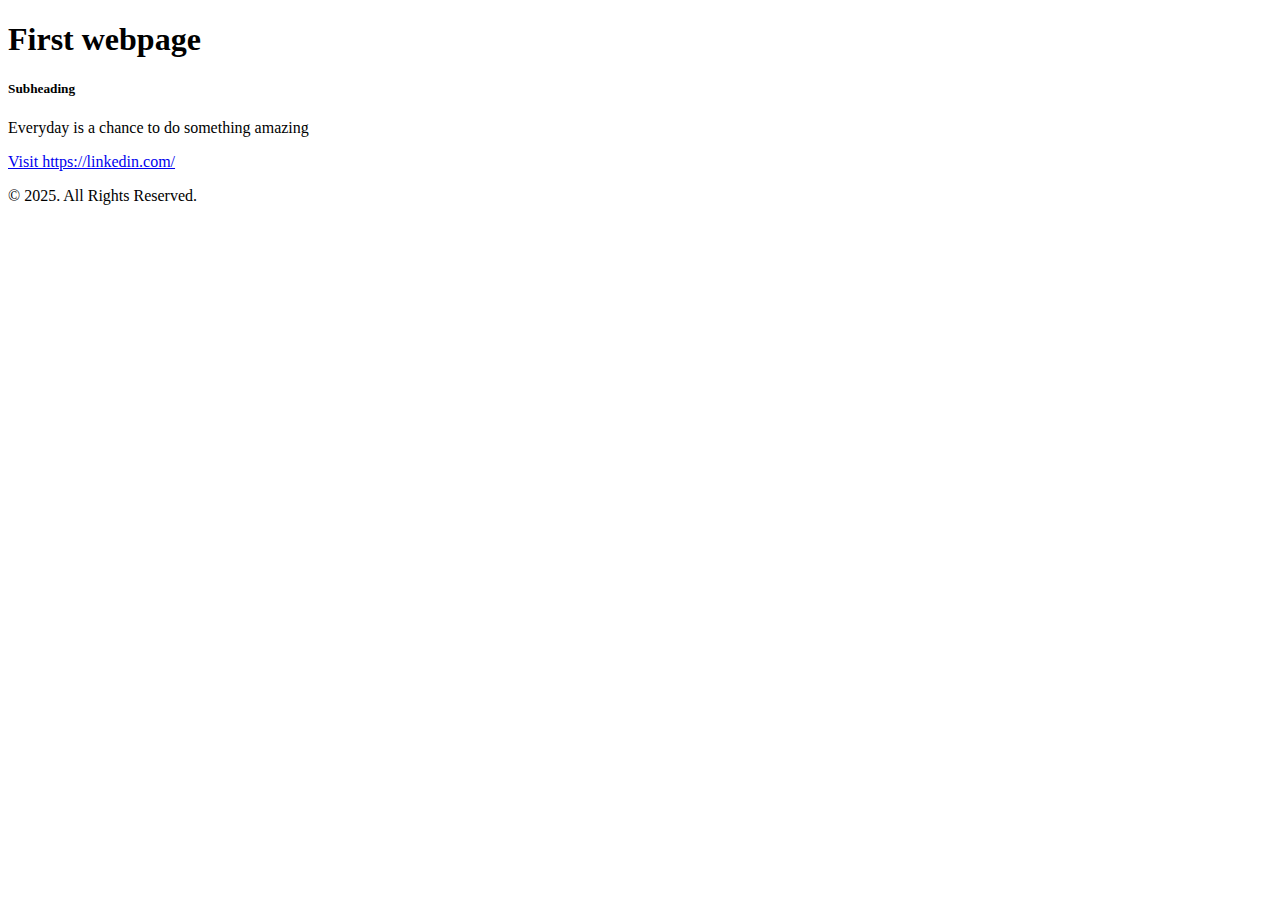
<file: index.html>
<!DOCTYPE html>
     <html>
        <head>
            <title>My webpage</title>
        </head>
        <body>
            <header>
               <h1>First webpage</h1>
               <h5>Subheading</h5>
            </header>
            <main>
               <p>Everyday is a chance to do something amazing</p>
               <a href="https://linkedin.com">Visit https://linkedin.com/</a>
            </main>   
            <footer>
                <p>&copy; 2025. All Rights Reserved.</p>
            </footer>    
        </body>
     </html>
</file>
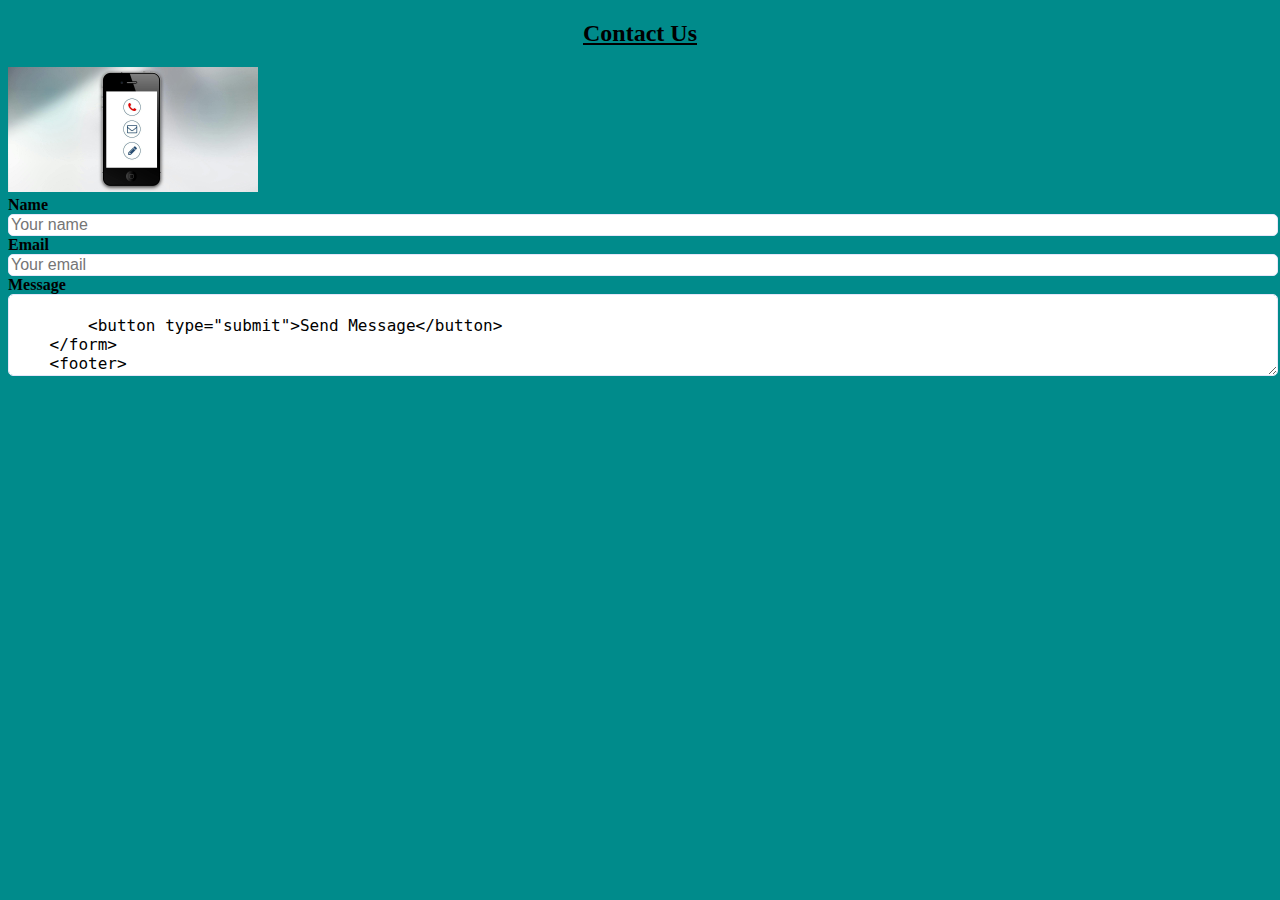
<file: WEEK 3/contact.html>
<!DOCTYPE html>
<html lang="en">

<head>
    <meta charset="UTF-8">
    <meta name="viewport" content="width=device-width, initial-scale=1.0">
    <title>Contact us</title>
    <!--3. external css-we use the link tag to link 
    a file to an external css. we use relationship & href tag-->
    <link rel="stylesheet" href="CSS/style.css">
</head>
<body>
    <h2 id="heading">Contact Us</h2>
    <img src="images/contact.jpg" alt="An image" width="250px">
    <form action="#" method="post">
        <label for="name">Name</label>
        <input type="text" id="name" name="name" placeholder="Your name" required>

        <label for="email">Email</label>
        <input type="email" id="email" name="email" placeholder="Your email" required>

        <label for="message">Message</label>
        <textarea id="message" name="message" placeholder="Your message" rows="4" required>

        <button type="submit">Send Message</button>   
    </form>
    <footer>
        <p class="highlight">&copy; 2025 All Rights Reserved</p>
    </footer>
</body>

</html>
</file>
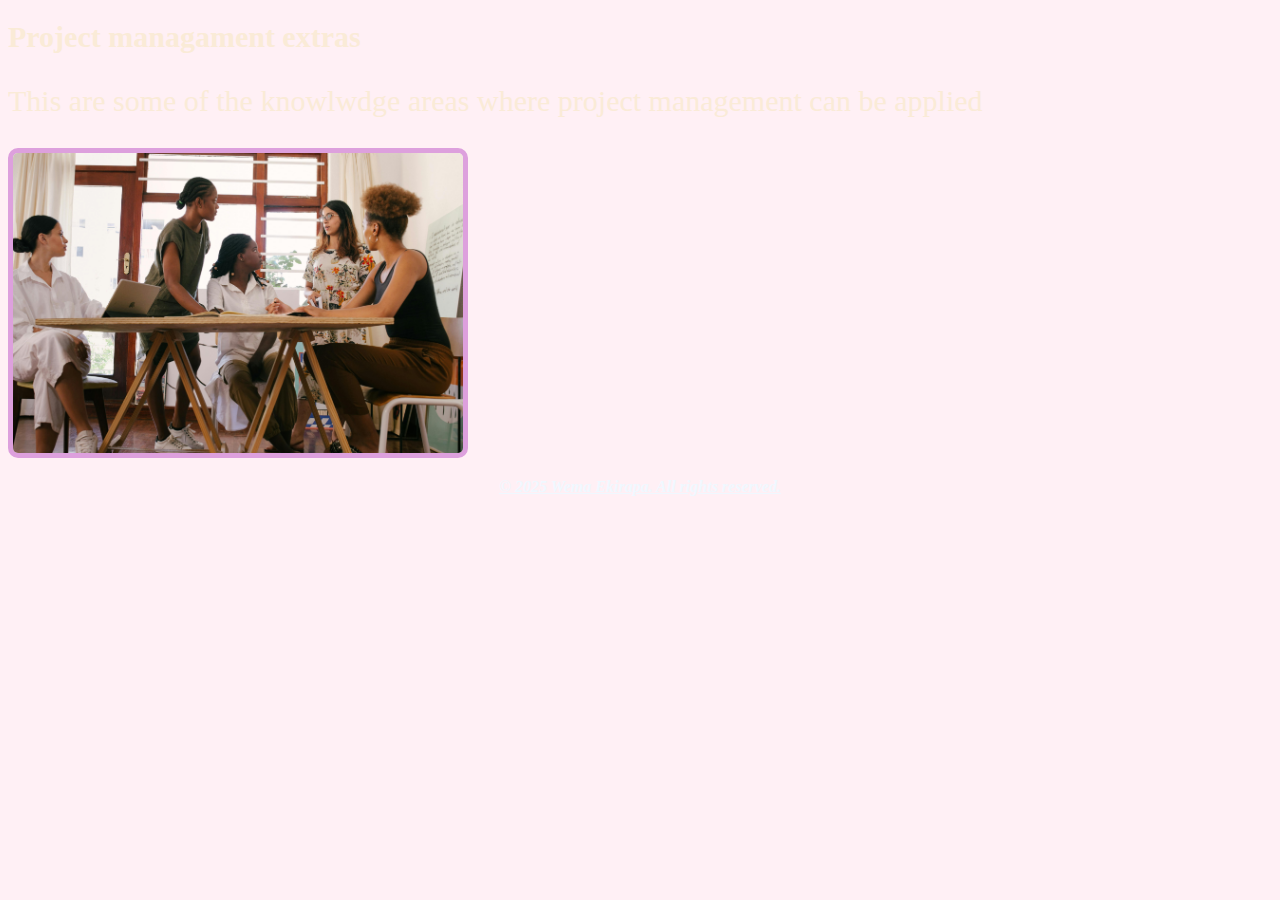
<file: WEEK 3/index2.html>
<!DOCTYPE html>
<html>
    <head>
        <title>Extra details</title>
        <!--2. internal styling: best practices dictates this must be located in 
        the head section by introducing a style tag-->
        <style>
            .highlights{
                color: antiquewhite;
                font-size: 30px;
            }
            img{
                border: 5px solid plum ;
                border-radius: 10px;
            }
            footer{
                text-align: center;
                color: aliceblue;
                text-decoration: underline;
                font-weight: bold;
                font-style: italic;
            }
        </style>
    </head>
    <!-- 1. in-line css-->
    <body style="background-color: lavenderblush;">
        <h1 class="highlights">Project managament extras</h1>
        <p class="highlights">This are some of the knowlwdge areas where project management can be applied</p>
        <img src="images/teamwork.jpg" alt="Sample image" width="450">
        <footer>
            <p>&copy; 2025 Wema Ekirapa. All rights reserved.</p>
        </footer>
    </body>
</html>
</file>
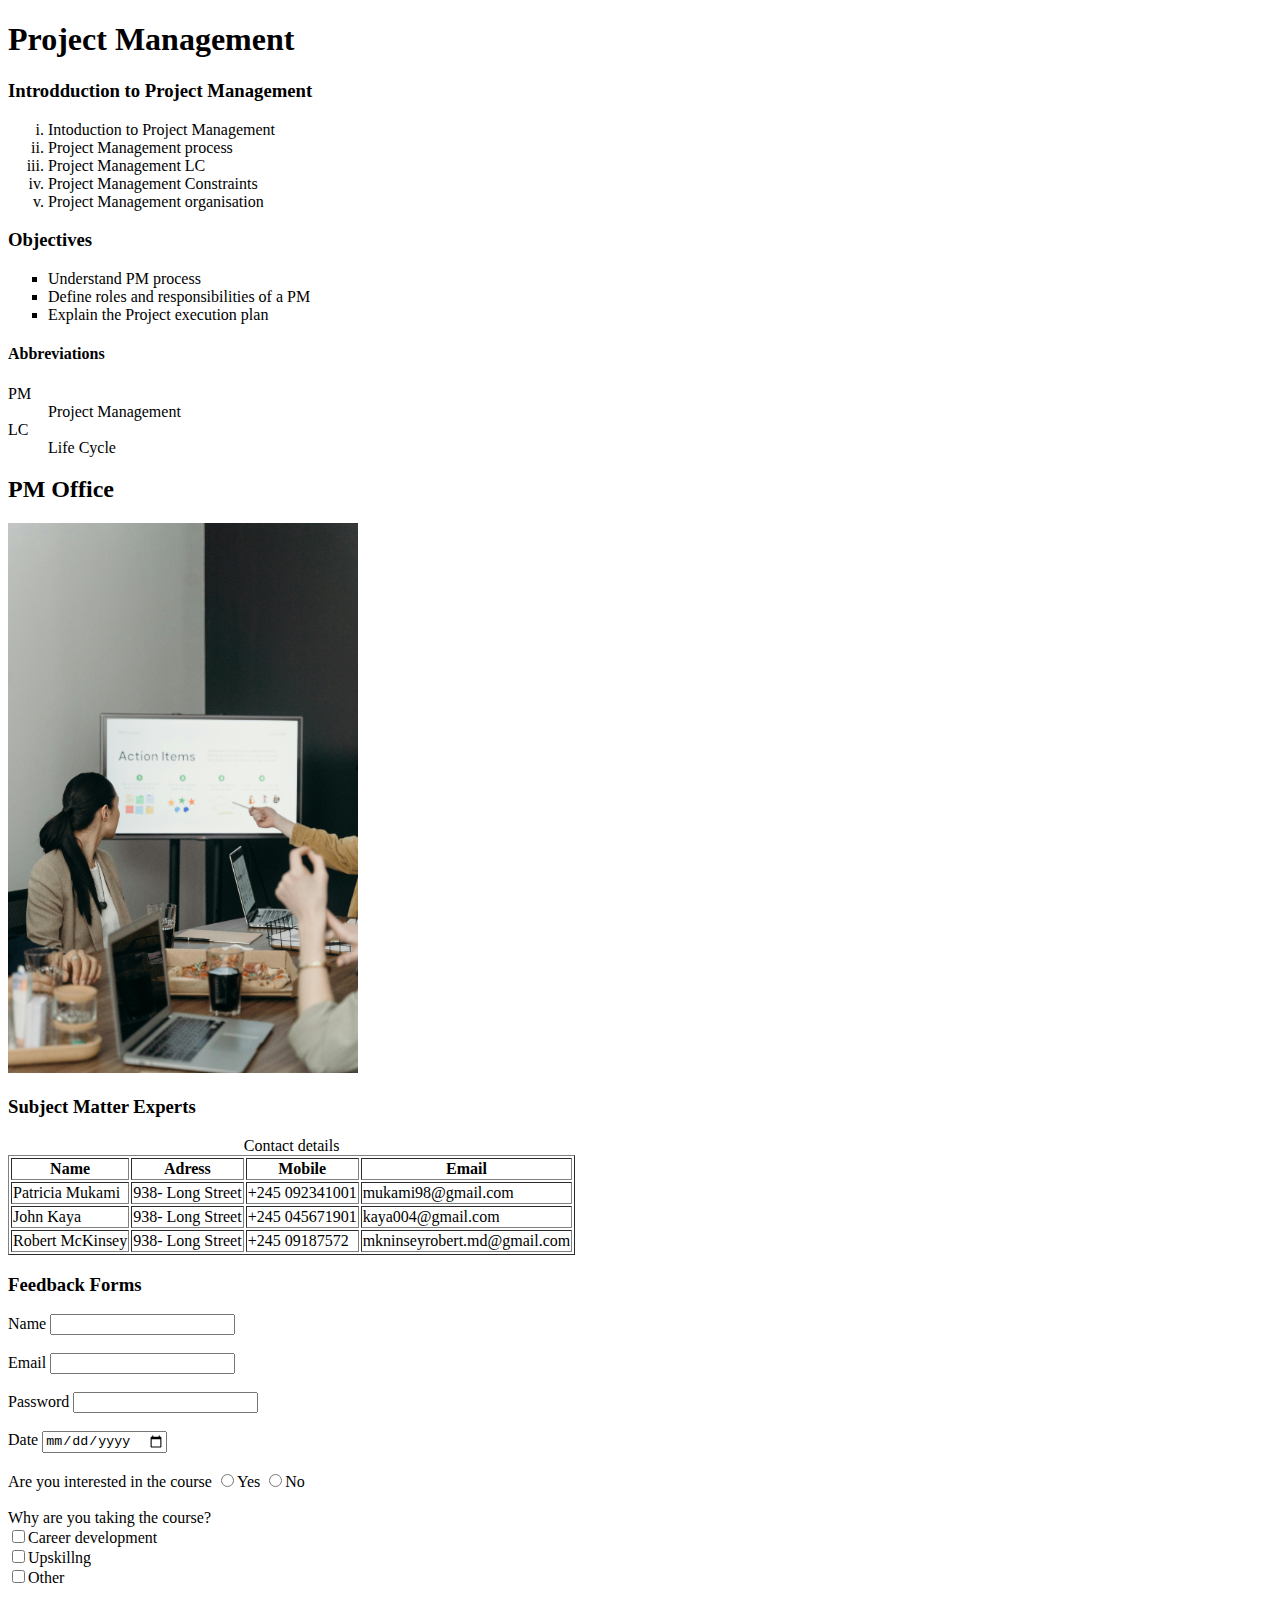
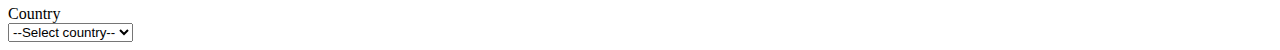
<file: week_2/assignment_2.html>
<!DOCTYPE html>
   <html>
      <head>
        <title>HTML Lists, Images, Tables & Forms</title>
      </head>
      <body>
        <h1>Project Management</h1>
        <h3>Introdduction to Project Management</h3>
        <ol type="i">
            <li>Intoduction to Project Management</li>
            <li>Project Management process</li>
            <li>Project Management LC</li>
            <li>Project Management Constraints</li>
            <li>Project Management organisation</li>
        </ol>
        <h3>Objectives</h3>
        <ul type="square">
            <li>Understand PM process</li>
            <li>Define roles and responsibilities of a PM</li>
            <li>Explain the Project execution plan</li>
        </ul>
        <h4>Abbreviations</h4>
        <dl>
            <dt>PM</dt>
            <dd>Project Management</dd>
            <dt>LC</dt>
            <dd>Life Cycle</dd>
        </dl>
        <h2>PM  Office</h2>
        <img src="pmp.jpg" width="350" height="550">
        <h3>Subject Matter Experts</h3>
        <table border="1">
          <caption>Contact details</caption>
          <thead>
            <tr>
              <th>Name</th>
              <th>Adress</th>
              <th>Mobile</th>
              <th>Email</th>
            </tr>
          </thead>
          <tbody>
            <tr>
              <td>Patricia Mukami</td>
              <td>938- Long Street</td>
              <td>+245 092341001</td>
              <td>mukami98@gmail.com</td>
            </tr>
            <tr>
              <td>John Kaya</td>
              <td>938- Long Street</td>
              <td>+245 045671901</td>
              <td>kaya004@gmail.com</td>
            </tr>
            <tr>
              <td>Robert McKinsey</td>
              <td>938- Long Street</td>
              <td>+245 09187572</td>
              <td>mkninseyrobert.md@gmail.com</td>  
            </tr>
          </tbody>
        </table>
        <h3>Feedback Forms</h3>
        <form action="" method="">
          <label for="name">Name</label>
          <input type="text" id="client_name" name="client_name" required>
          <br><br>
          <label for="email">Email</label>
          <input type="text" id="email" name="email" required>
          <br><br>
          <label for="password">Password</label>
          <input type="password" id="password" name="password">
          <br><br>
          <label for="date">Date</label>
          <input type="date" id="today_date" name="today's_date">
          <br><br>
          <label for="preference">Are you interested in the course</label>
          <input type="radio" id="preference" name="preference" value="yes">Yes
          <input type="radio" id="preference" name="preference" value="no">No
          <br><br>
          <label for="reason">Why are you taking the course?</label>
          <br>
          <input type="checkbox" name="Career" value="for Career development">Career development
          <br>
          <input type="checkbox" name="Career" value="forUpskilling">Upskillng
          <br>
          <input type="checkbox" name="Career" value="Other">Other
          <br><br>
          <label for="country">Country</label>
          <br>
          <select>
            <option>--Select country--</option>
            <option value="Kenya"></option>
            <option value="Rwanda"></option>
            <option value="Egypt"></option>
            <option value="Other"></option>
          </select>
        </form>
      </body>
   </html>
</file>
<file: WEEK 3/CSS/style.css>
body{
    background-color: darkcyan;
}

#heading{
    text-align: center;
    text-decoration: underline;
}

img{
    border-image: 5px solid brown;
    align-items: center;
}
input, textarea{
    width: 100%;
    border: 1px solid lavender;
    border-radius: 5px;
    font-size: 16px;
}

label{
    display:block;
    font-weight: bold;
}

button{
    background-color: darkolivegreen;
    color: white;
    border-radius: 10px;
    font-size: 16px;
}
</file>
